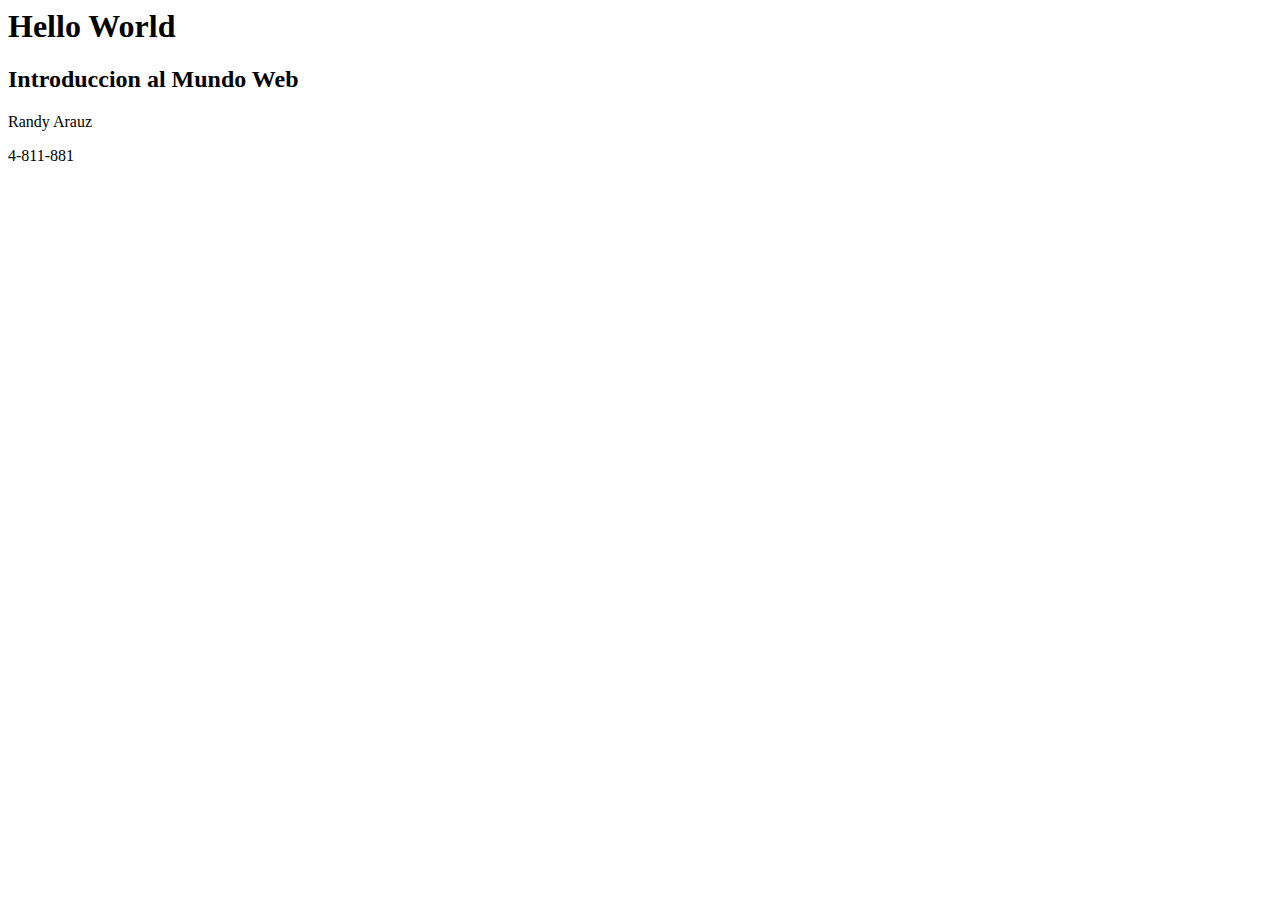
<file: lab2/lab2.html>
<body>
    <div>
        <h1> Hello World </h1> 
        <h2> Introduccion al Mundo Web </h2>
            <p><span><span> Randy Arauz </span></span></p>
            <p><span><span> 4-811-881 </span></span></p>   
    </div>
</body>
</file>
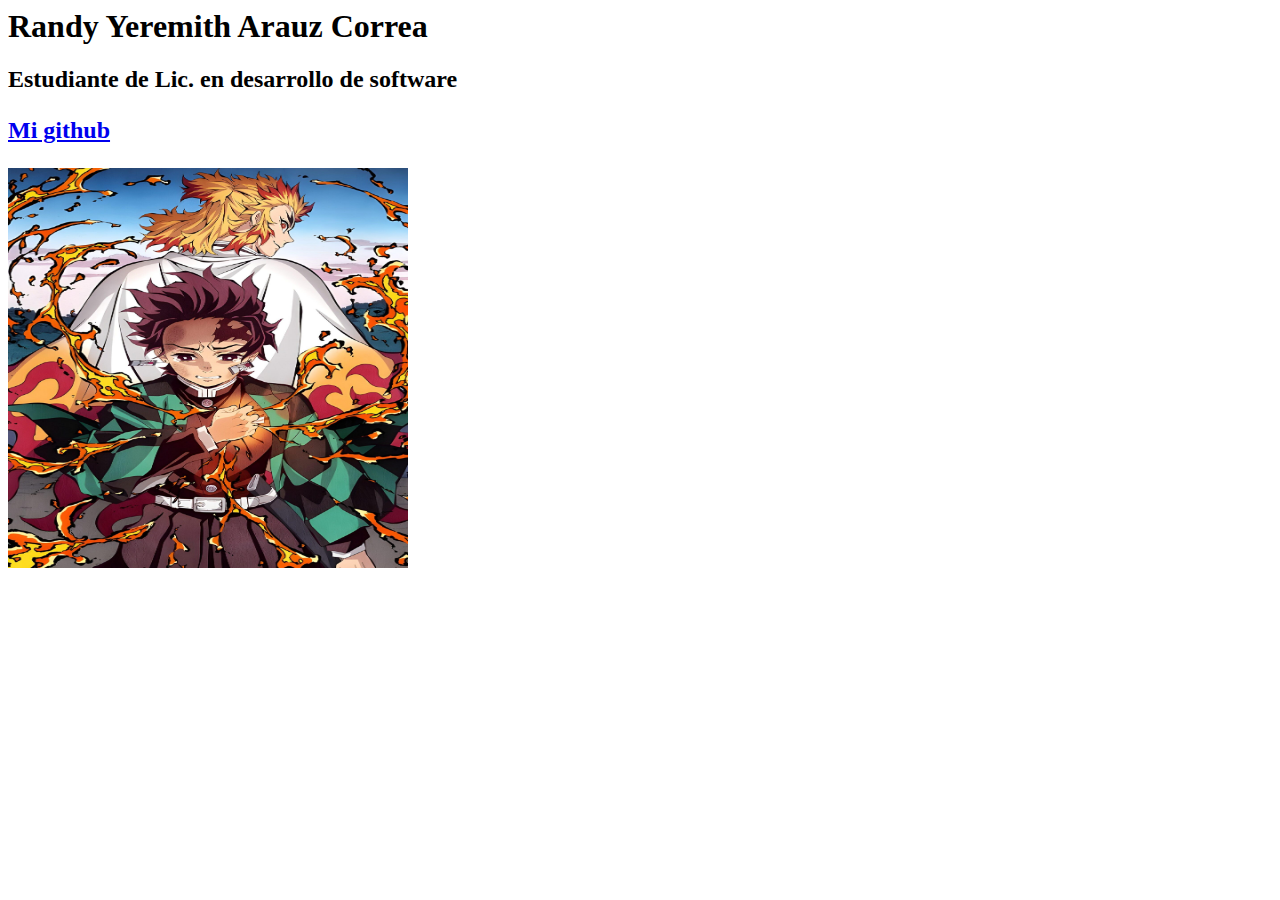
<file: lab3/lab3.html>
<html>
    <body>
        <h1> 
            Randy Yeremith Arauz Correa
        </h1>
        <h2>
            Estudiante de Lic. en desarrollo de software
        </h2>
        <h2><p><a href="https://github.com/randyca070">Mi github</a></p></h2>
        <p><img src="Yaiba.jpg" alt="Kimetsu no yaiba" width="400" height="400"></p>
    </body>
</html>
</file>
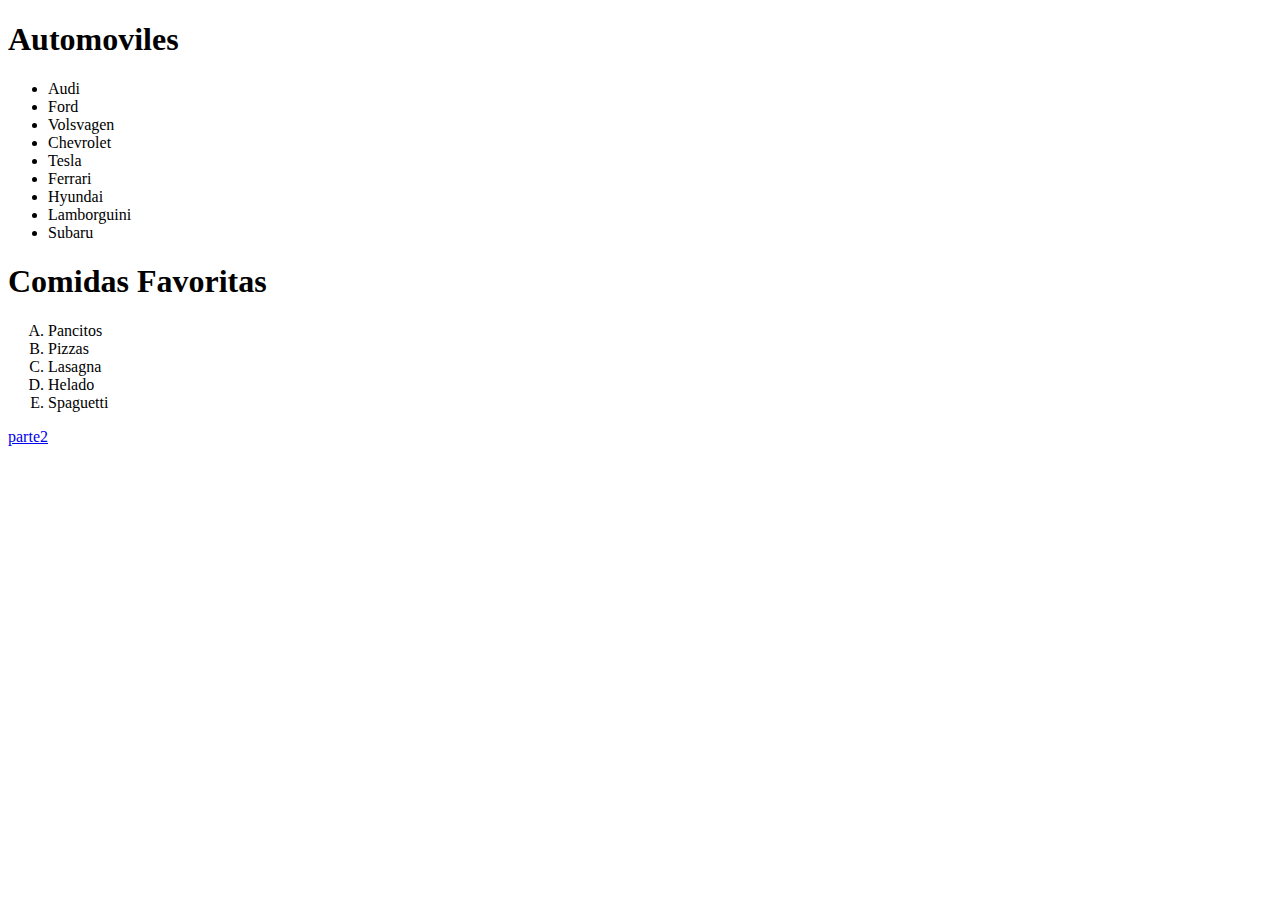
<file: lab4/parte1.html>
<!DOCTYPE html>
<html lang="en">
<head>
    <meta charset="UTF-8">
    <meta http-equiv="X-UA-Compatible" content="IE=edge">
    <meta name="viewport" content="width=device-width, initial-scale=1.0">
    <title>Laboratorio#4</title>
</head>
<body>
    <div>
        <h1>Automoviles</h1>
        <ul>
            <li>Audi</li>
            <li>Ford</li>
            <li>Volsvagen</li>
            <li>Chevrolet</li>
            <li>Tesla</li>
            <li>Ferrari</li>
            <li>Hyundai</li>
            <li>Lamborguini</li>
            <li>Subaru</li>
        </ul>
    </div>
    <div>
        <h1>Comidas Favoritas</h1>
        <ol type="A">
            <li>Pancitos</li>
            <li>Pizzas</li>
            <li>Lasagna</li>
            <li>Helado</li>
            <li>Spaguetti</li>
        </ol>
    </div>
    <div></div>
    <div>
        <a href="./parte2.html">parte2
        </a>
    </div>
</body>
</html>
</file>
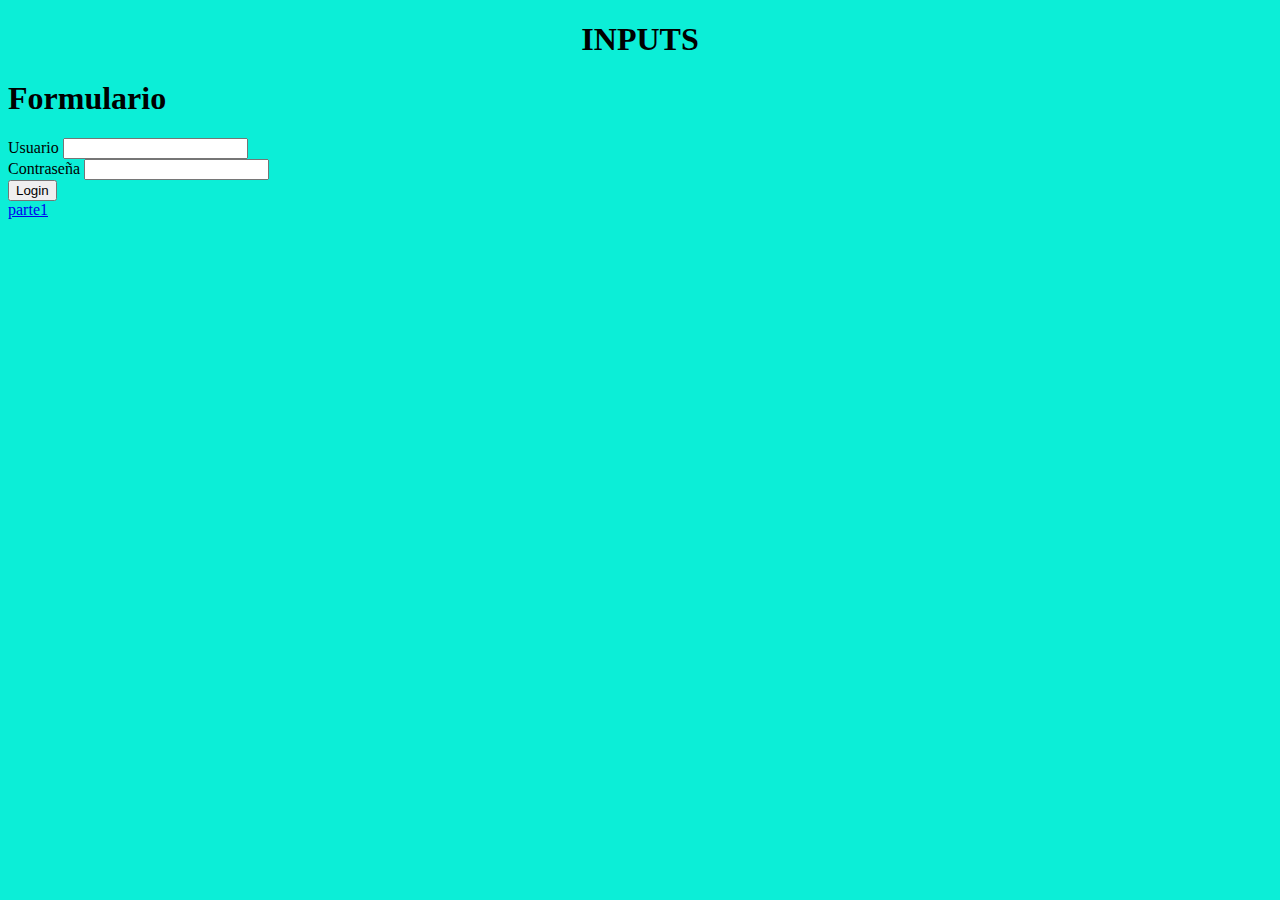
<file: lab4/parte2.html>
<!DOCTYPE html>
<html lang="en">
<head>
    <meta charset="UTF-8">
    <meta http-equiv="X-UA-Compatible" content="IE=edge">
    <meta name="viewport" content="width=device-width, initial-scale=1.0">
    <title>Laboratorio#4 Parte 2</title>
</head>
<body bgcolor="0CEED7">
    <center><h1>INPUTS</h1></center>
    <h1>Formulario</h1>
    <div class="inputs"> 
        <form onsubmit="console.log('Usuario:',texto.value,'/Contraseña:',password.value);event.preventDefault();" class="formulario">
        <div class="user">
            <label for=""class="nombre de usuario">Usuario</label>
            <input type="text" id="texto" name="texto" value="" class="txt-user">
        </div>
        <div class="password">
            <label for="" class="Contraseña">Contraseña</label>
            <input type="Password" id="password" name="password" value="" class="txt-pass">
        </div>
        <div>
            <button style="color:3F0CEE;">Login</button>
            <br>
        </div>
        </form>
        <div></div>
    </div>
    <a href="./parte1.html">parte1</a>
</body>
</html>
</file>
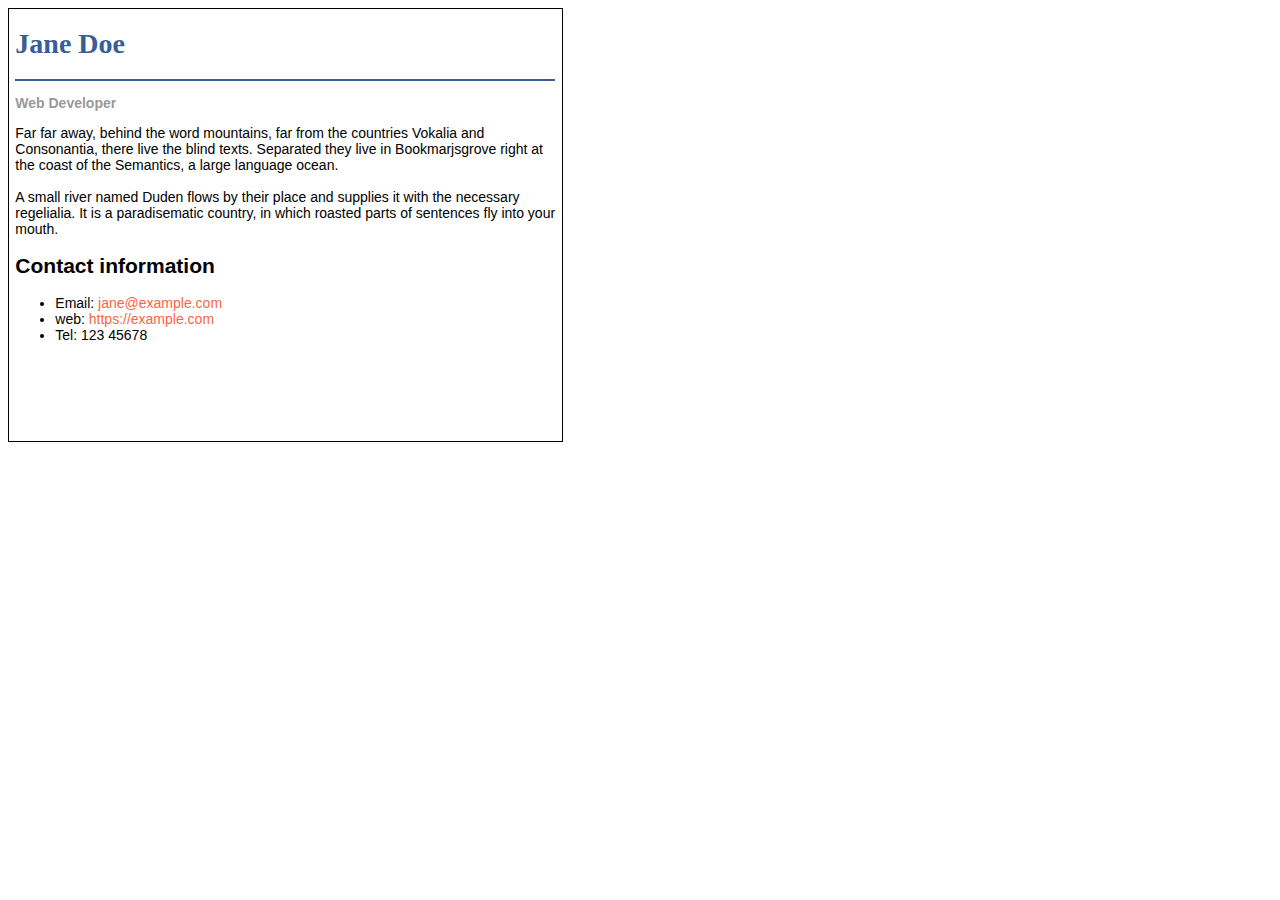
<file: lab6/lab6.html>
<!DOCTYPE html>
<html lang="en">
<head>
    <meta charset="UTF-8">
    <meta name="viewport" content="width=device-width, initial-scale=1.0">
    <link rel="stylesheet" href="./view.css">
    <title>Laboratorio 6</title>
</head>
<body>
    <div class="post">
        <div class="author">
            <h1>Jane Doe</h1>
            <hr color="#375e97">
            <div>
                <p class="developer"><b>Web Developer</b></p>
                <p>
                    Far far away, behind the word mountains, far from the countries Vokalia and
                    Consonantia, there live the blind texts. Separated they live in 
                    Bookmarjsgrove right at the coast of the Semantics, a large language ocean.
                    <br><br>
                    A small river named Duden flows by their place and supplies it with the 
                    necessary regelialia. It is a paradisematic country, in which roasted parts of
                    sentences fly into your mouth.
                </p>
            </div>
            <div>
                <h2>Contact information</h2>
                <ul>
                    <li>Email: <span>jane@example.com</span></li> 
                    <li>web: <span>https://example.com</span></li> 
                    <li>Tel: 123 45678</li>
                </ul>
            </div>
        </div>
    </div>
</body>
</html>
</file>
<file: lab6/view.css>
html,body{
        font-family: Arial, Helvetica, sans-serif;
        font-size: 14px;
    }
    .post{
        border: 1px solid black;
        flex-direction: column;
        display: flex;
        align-content: center;
        padding-right: 0.5%;
        padding-left: 0.5%;
        height: 48vh;
        width: 60vh;
    }
    .author{
        display: block;
        border: 1x solid black;
    }
    h1{
        font-family: Georgia, 'Times New Roman', Times, serif;
        color: #375e97;
    }
    .developer{
        color: #999;
    }
    span{
        color: #fb6542;
    }
</file>
